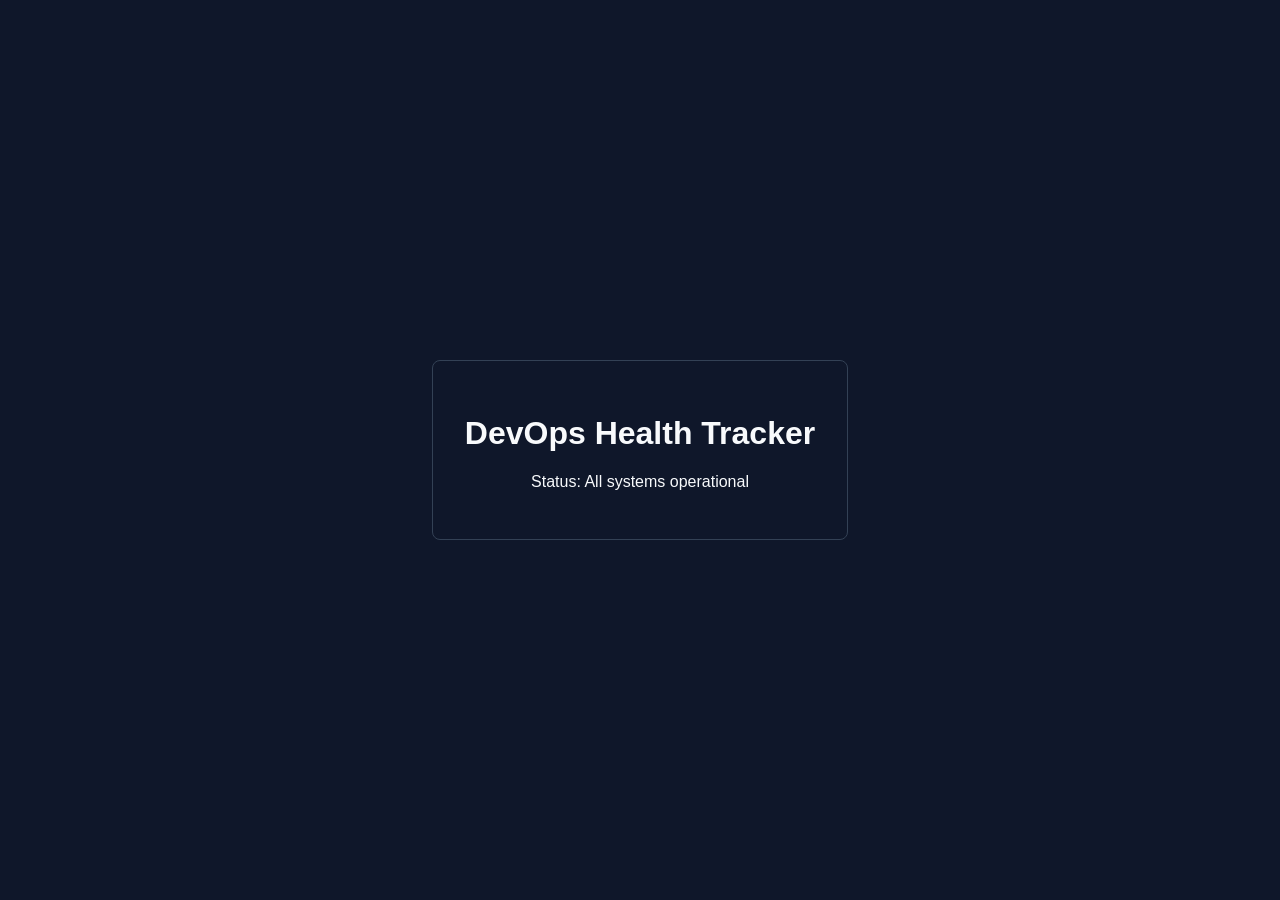
<file: test_directory/index.html>
<!DOCTYPE html>
<html lang="en">
<head>
    <meta charset="UTF-8">
    <title>DevOps Health Tracker</title>
    <style>
        body { font-family: sans-serif; display: grid; place-content: center; height: 100vh; margin: 0; background: #0f172a; color: #f8fafc; }
        .card { padding: 2rem; border-radius: 8px; border: 1px solid #334155; text-align: center; }
    </style>
</head>
<body>
<div class="card">
    <h1>DevOps Health Tracker</h1>
    <p>Status: All systems operational</p>
</div>
</body>
</html>
</file>
